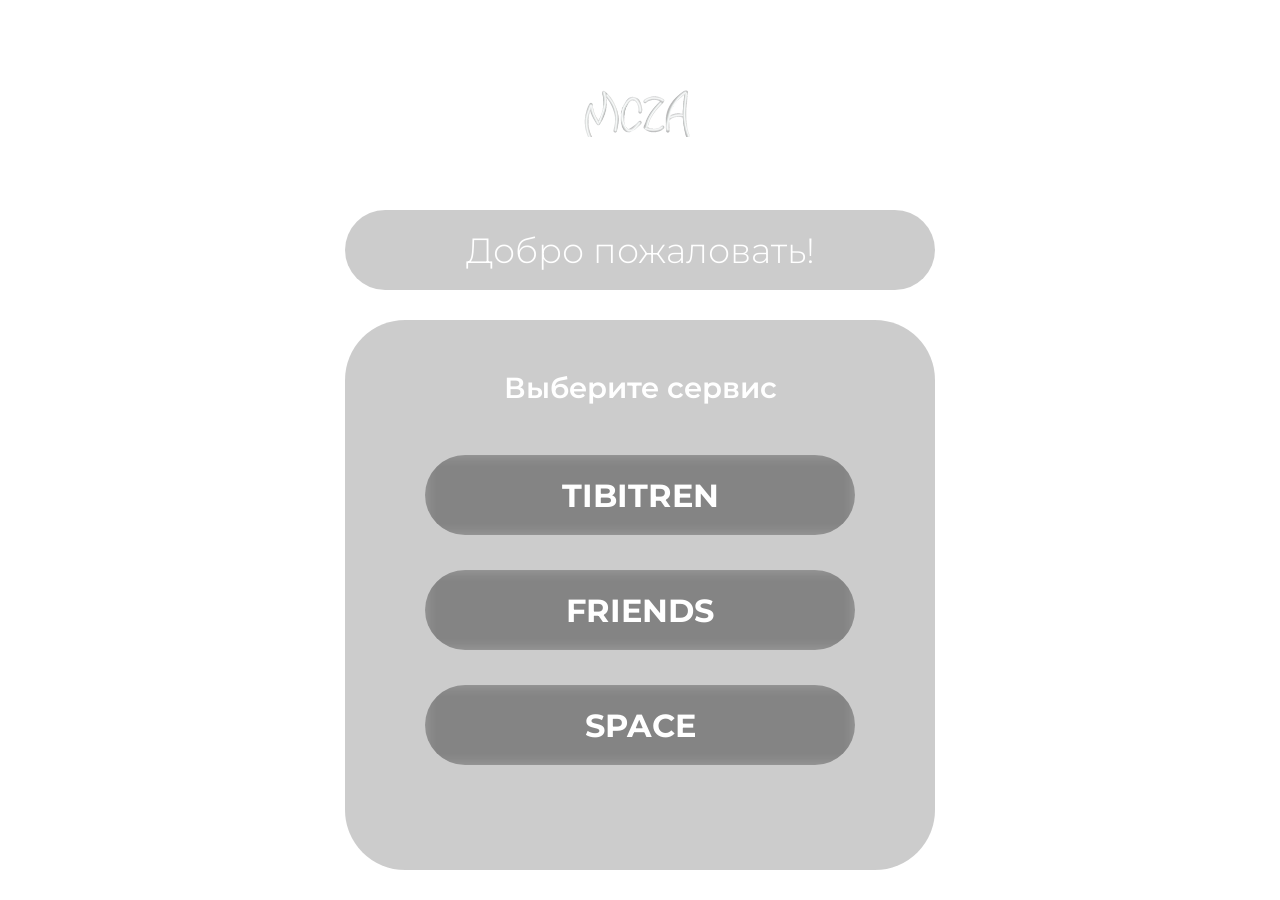
<file: index.html>
<!DOCTYPE html>
<html lang="ru">
<head>
    <meta charset="UTF-8">
    <meta name="viewport" content="width=device-width, initial-scale=1.0">
    <link rel="stylesheet" href="styles/index.css">
    <title>MCZA Space</title>
</head>
<body>
    <div class="background">
        <video autoplay muted loop class="desktop-video" id="background_video">
            <source src="assets/backgorund1-desktop.mp4" type="video/mp4">
        </video>

        <video autoplay muted loop class="mobile-video" playsinline id="background_video">
            <source src="assets/backgorund1-mobile.mp4" type="video/mp4">
        </video>
    </div>

    <div class="content">
        <header>
            <div class="logo">
                <img src="assets/mcza-services-logo.png" alt="Логотип">
            </div>
            <div class="menu">
                <h1 class="welcome-text">Добро пожаловать!</h1>
            </div>
        </header>
        <main>
            <div class="container">
                <h2 class="select-text">
                    Выберите сервис
                </h2>
                <nav>
                    <a href="mcza-tibitren.html" title="Трекер тренировок MCZA">TIBITREN</a>
                    <a href="#" title="Фановый сервис MCZA">FRIENDS</a>
                    <a href="mcza-space.html" title="Сервис для разработчиков MCZA">SPACE</a>
                </nav>

            </div>
        </main>
    </div>

    
    
</body>
</html>
</file>
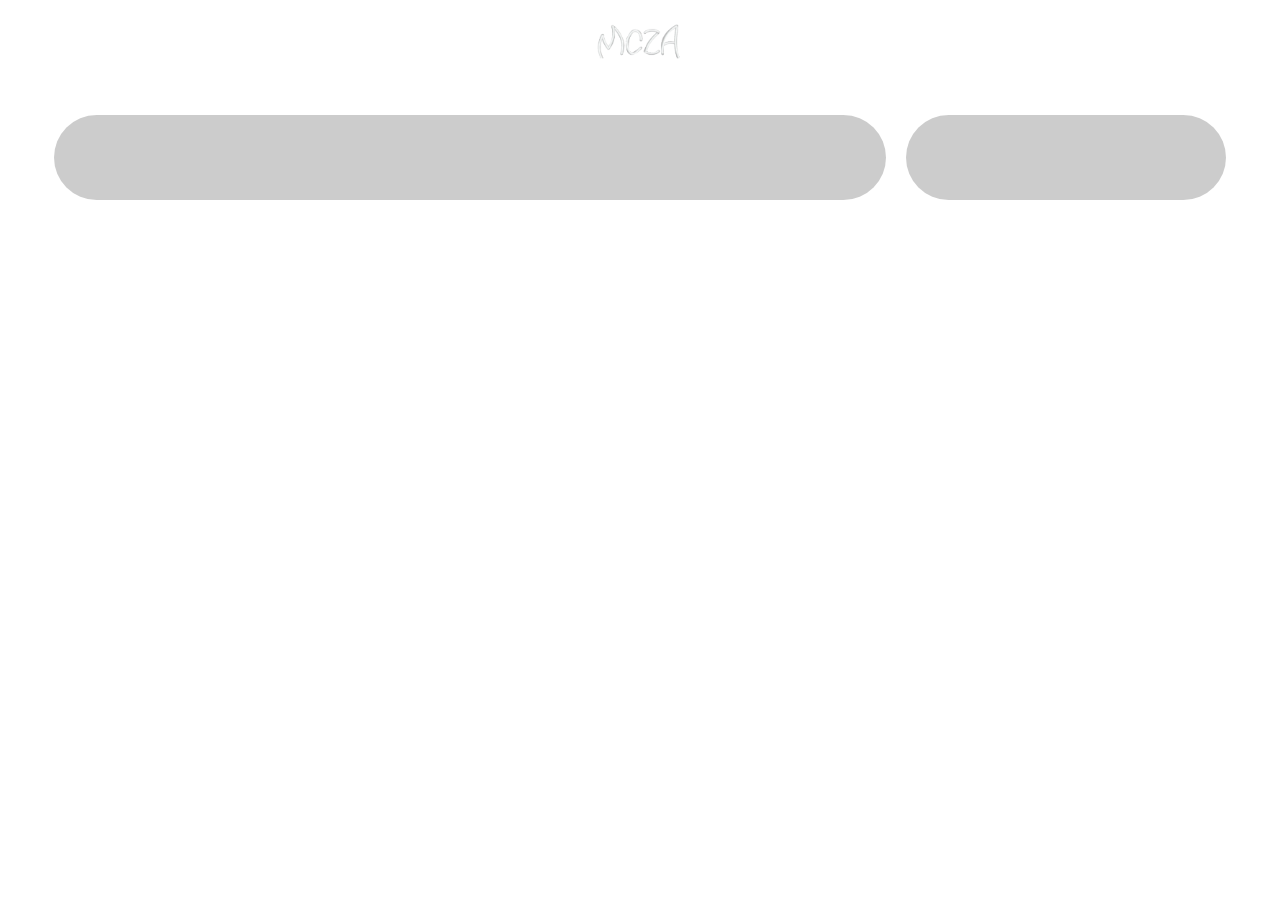
<file: mcza-space.html>
<!DOCTYPE html>
<html lang="ru">
<head>
    <meta charset="UTF-8">
    <meta name="viewport" content="width=device-width, initial-scale=1.0">
    <link rel="stylesheet" href="styles/mcza-space.css">
    <title>MCZA Space</title>
</head>
<body>
    <div class="background">
        <video autoplay muted loop class="desktop-video" id="background_video">
            <source src="assets/background2-desktop.mp4" type="video/mp4">
        </video>

        <video autoplay muted loop class="mobile-video" playsinline id="background_video">
            <source src="assets/backgorund2-mobile.mp4" type="video/mp4">
        </video>
    </div>

    <div class="content">
        <header>
            <div class="logo">
                <img src="assets/mcza-space-logo.png" alt="Логотип">
            </div>
            <div class="menu">
                <div class="menu-panel">

                </div>
                <div class="metadata-panel">
                    
                </div>
            </div>

        </header>
    </div>

    
    
</body>
</html>
</file>
<file: styles/index.css>
@font-face {
    font-family: 'font';
    src: url(../assets/Montserrat.ttf);
}

* {
    margin: 0;
    padding: 0;
    box-sizing: border-box;
    font-family: 'font';
}

#background_video {
    margin: auto;
    position: fixed;
    left: 0;
    right: 0;
    min-height: 100%;
    min-width: 100%;
    width: auto;
    height: auto;
    z-index: -1;     
    object-fit: cover;
}

.mobile-video {
    display: none;
}

.content {
    position: relative;
    padding-top: 10px;
    margin: auto;
    max-width: 650px;
}

header {
    display: flex;
    align-items: center;
    flex-direction: column;
    margin: 30px;
}

.logo {
    width: 210px;
    height: 110px;
    margin: 30px 0;
}

.logo img {
    width: 100%;
    height: 100%;
}

.menu {
    display: flex;
    justify-content: center;
    align-items: center;
    width: 100%;
    height: 80px;
    background-color: rgba(0, 0, 0, 0.2);
    backdrop-filter: blur(7px);
    border-radius: 60px;
    
}

.welcome-text {
    font-size: 2.2rem;
    font-weight: 300;
    color: white;
}

main {
    margin: 30px;
}

.container {
    width: 100%;
    height: 550px;
    background-color: rgba(0, 0, 0, 0.2);
    backdrop-filter: blur(7px);
    border-radius: 60px;
}

.select-text {
    padding: 50px 0;
    text-align: center;
    font-size: 1.8rem;
    font-weight: 600;
    color: white;
}

.container nav {
    display: flex;
    flex-direction: column;
    align-items: center;
    gap: 35px;
    padding: 0 80px;
}

.container nav a {
    display: flex;
    align-items: center;
    justify-content: center;
    font-size: 2rem;
    font-weight: 700;
    width: 100%;
    height: 80px;
    background-color: rgba(0, 0, 0, 0.2);
    backdrop-filter: blur(7px);
    border-radius: 60px;
    text-decoration: none;
    color: white;
    transition: 0.5s;
    &:hover {
       transform: scale(1.03);
    }
}


@media (max-width: 455px) {
    .content {
        margin: auto;
        max-width: 400px;
    }

    .desktop-video {
        display: none;
    }

    .mobile-video {
        display: block;
    }

    .logo {
        margin-top: 80px;
        width: 165px;
        height: 85px;
    }

    .menu {
        display: flex;
        width: 100%;  
        height: 55px;
        gap: 10px
    }

    .welcome-text {
        font-size: 1.5rem;
        font-weight: 300;
    }
    
    .container {
        width: 100%;
        height: 410px;
    }

    .select-text {
        padding: 40px 0;
        font-size: 1.5rem;
        font-weight: 600;
    }

    .container nav {
        display: flex;
        flex-direction: column;
        align-items: center;
        gap: 20px;
        padding: 0 40px;
    }

    .container nav a {
        font-size: 1.5rem;
        width: 100%;
        height: 65px;
        transition: 0.5s;
        &:hover {
            transform: scale(1.00);
        }
    }
}
</file>
<file: styles/mcza-space.css>
@font-face {
    font-family: 'font';
    src: url(../assets/Montserrat.ttf);
}

* {
    margin: 0;
    padding: 0;
    box-sizing: border-box;
    font-family: 'font';
}

#background_video {
    margin: auto;
    position: fixed;
    left: 0;
    right: 0;
    min-height: 100%;
    min-width: 100%;
    width: auto;
    height: auto;
    z-index: -1;     
    object-fit: cover;
}

.mobile-video {
    display: none;
}

.content {
    position: relative;
    padding-top: 10px;
    margin: auto;
    max-width: 1300px;
}

header {
    display: flex;
    align-items: center;
    flex-direction: column;
}

.logo {
    width: 155px;
    height: 90px;
}

.logo img {
    width: 100%;
    height: 100%;
}

.menu {
    display: flex;
    justify-content: center;
    gap: 20px;
    margin: 15px 0;
    width: 100%;  
    height: 85px;
}

.menu-panel {
    width: 65%;
    height: 100%;
    background-color: rgba(0, 0, 0, 0.2);
    backdrop-filter: blur(7px);
    border-radius: 60px;
}

.metadata-panel {
    width: 25%;
    height: 100%;
    background-color: azure;
    background-color: rgba(0, 0, 0, 0.2);
    backdrop-filter: blur(7px);
    border-radius: 60px;
}

@media (max-width: 450px) {
    .content {
        margin: auto;
        max-width: 400px;
    }

    .desktop-video {
        display: none;
    }

    .mobile-video {
        display: block;
    }

    .logo {
        width: 125px;
        height: 75px;
    }

    .menu {
        display: flex;
        width: 100%;  
        height: 55px;
        gap: 10px
    }
}
</file>
